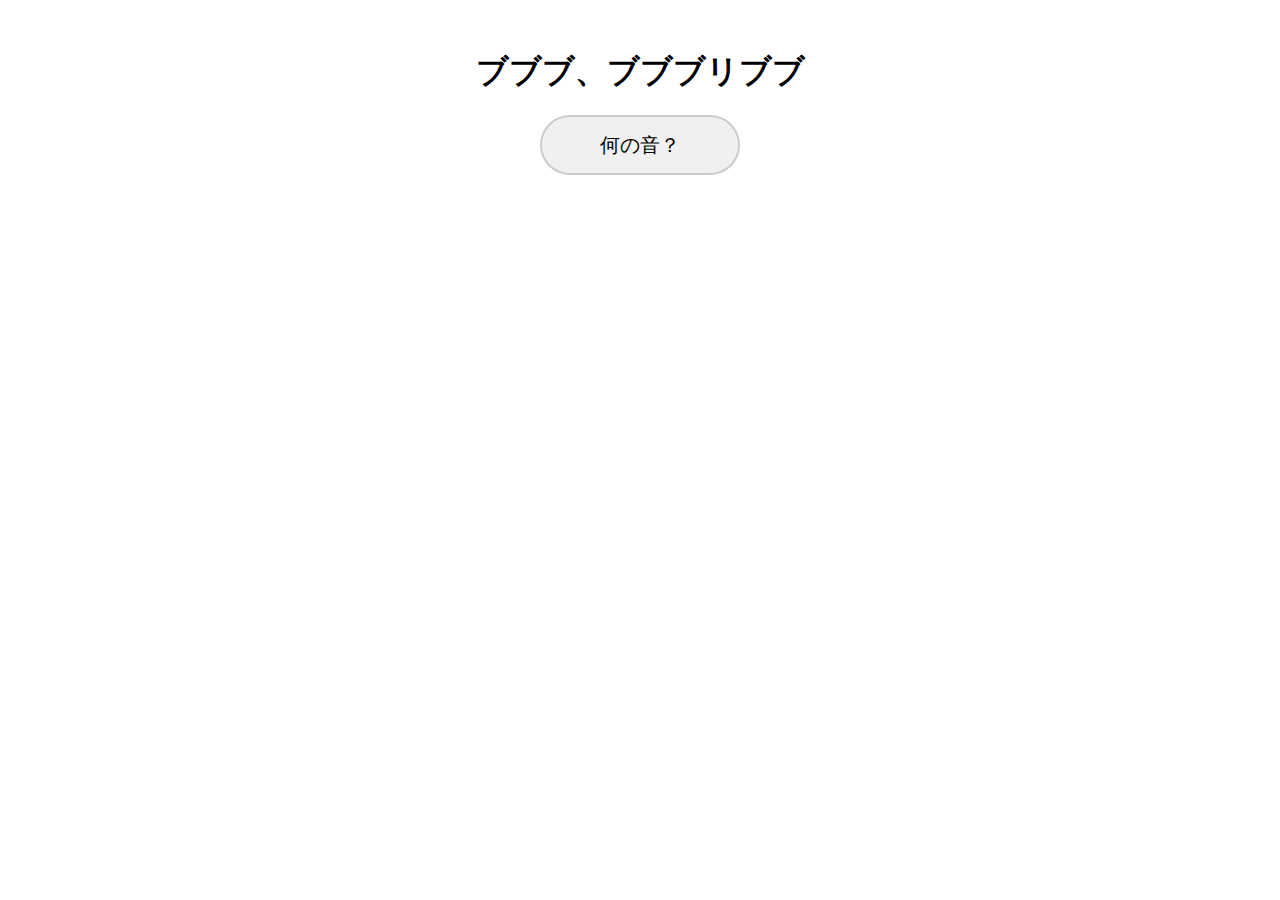
<file: index.html>
<!DOCTYPE html>
<html lang="ja">
<head>
    <meta charset="UTF-8">
    <meta name="viewport" content="width=device-width, initial-scale=1.0">
    <link rel="stylesheet" href="style.css">
    <title>何の音？</title>
</head>
<body>
  <h1>ブブブ、ブブブリブブ</h1>
    <button type="button" name="button">何の音？</button>
  <br>
  
  <img id="taka-photo" src="IMG_4535.JPG" alt="たかおちゃんの画像">



<!-- ライブラリ読み込み -->
 <script src="https://ajax.googleapis.com/ajax/libs/jquery/3.7.1/jquery.min.js"></script>
<!-- ファイル読み込み -->
 <script src="sample.js"></script>

</body>
</html>
</file>
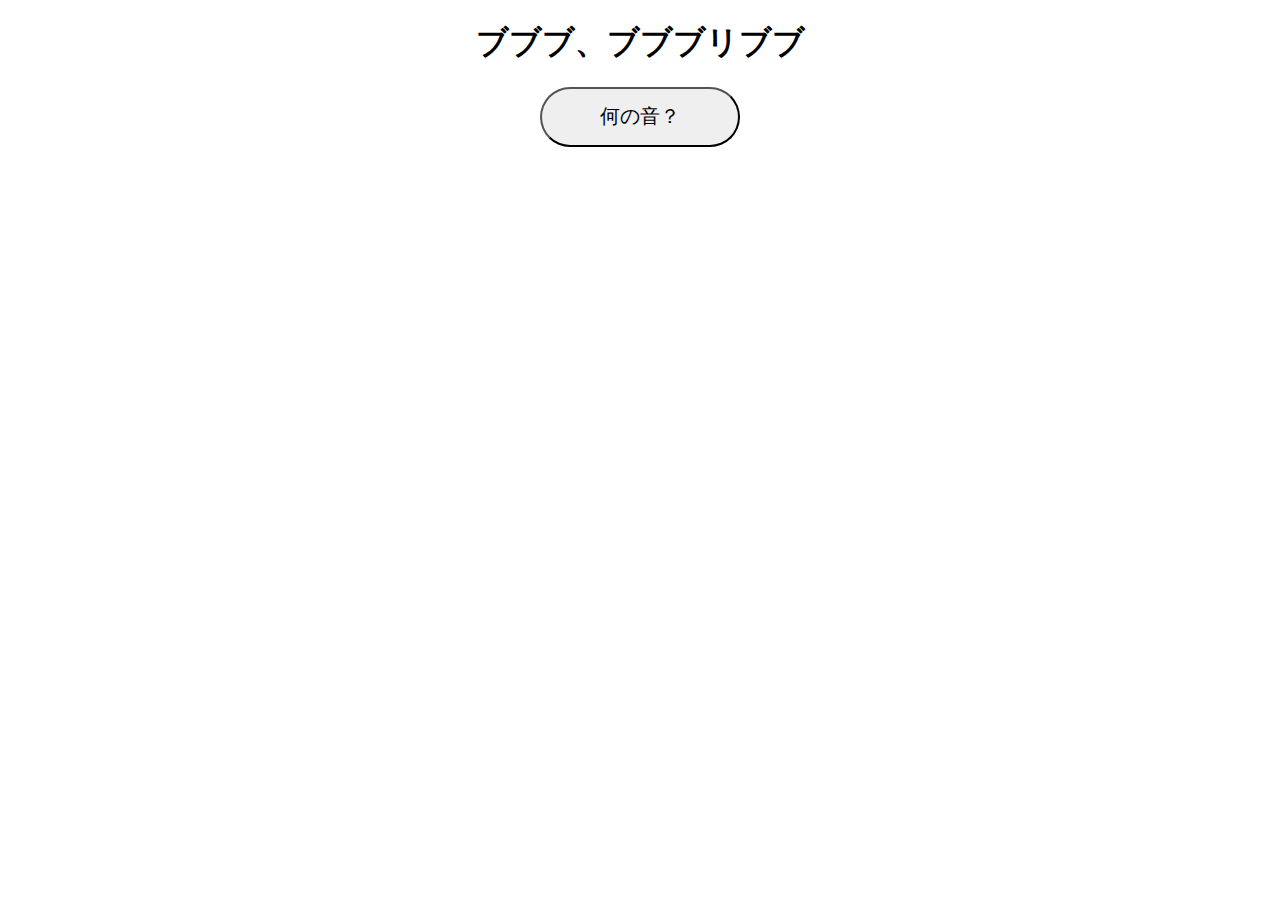
<file: 島田/index.html>
<!DOCTYPE html>
<html lang="ja">
<head>
    <meta charset="UTF-8">
    <meta name="viewport" content="width=device-width, initial-scale=1.0">
    <link rel="stylesheet" href="style.css">
    <title>何の音？</title>
</head>
<body>
  <h1>ブブブ、ブブブリブブ</h1>
    <button type="button" name="button">何の音？</button>




<!-- ライブラリ読み込み -->
 <script src="https://ajax.googleapis.com/ajax/libs/jquery/3.7.1/jquery.min.js"></script>
<!-- ファイル読み込み -->
 <script src="sample.js"></script>

</body>
</html>
</file>
<file: style.css>
/* 全体を真ん中に寄せる */
body {
  text-align: center;
  margin-top: 50px;
}

/* ボタンのデザイン */
button {
  width: 200px;        /* 横幅 */
  height: 60px;        /* 高さ */
  border-radius: 30px; /* カプセル型 */
  font-size: 20px;     /* 文字の大きさ */
  cursor: pointer;
  background-color: #f0f0f0;
  border: 2px solid #ccc;
}

/* 変化後の赤文字 */
.red {
  color: red;
}

/* 画像（最初は隠しておく） */
#taka-photo {
  display: none;       /* ★最初は見えない */
  margin-top: 30px;
  width: 300px;
  border-radius: 15px;
}
</file>
<file: 島田/style.css>
.red {
  color: red;
}

button {
  width: 200px;
  height: 60px;
  border-radius: 30px; /* カプセル型になります */
}

body {
  text-align: center;
}

button {
  font-size: 20px;  /* ここの数字を大きくします */
}
</file>
